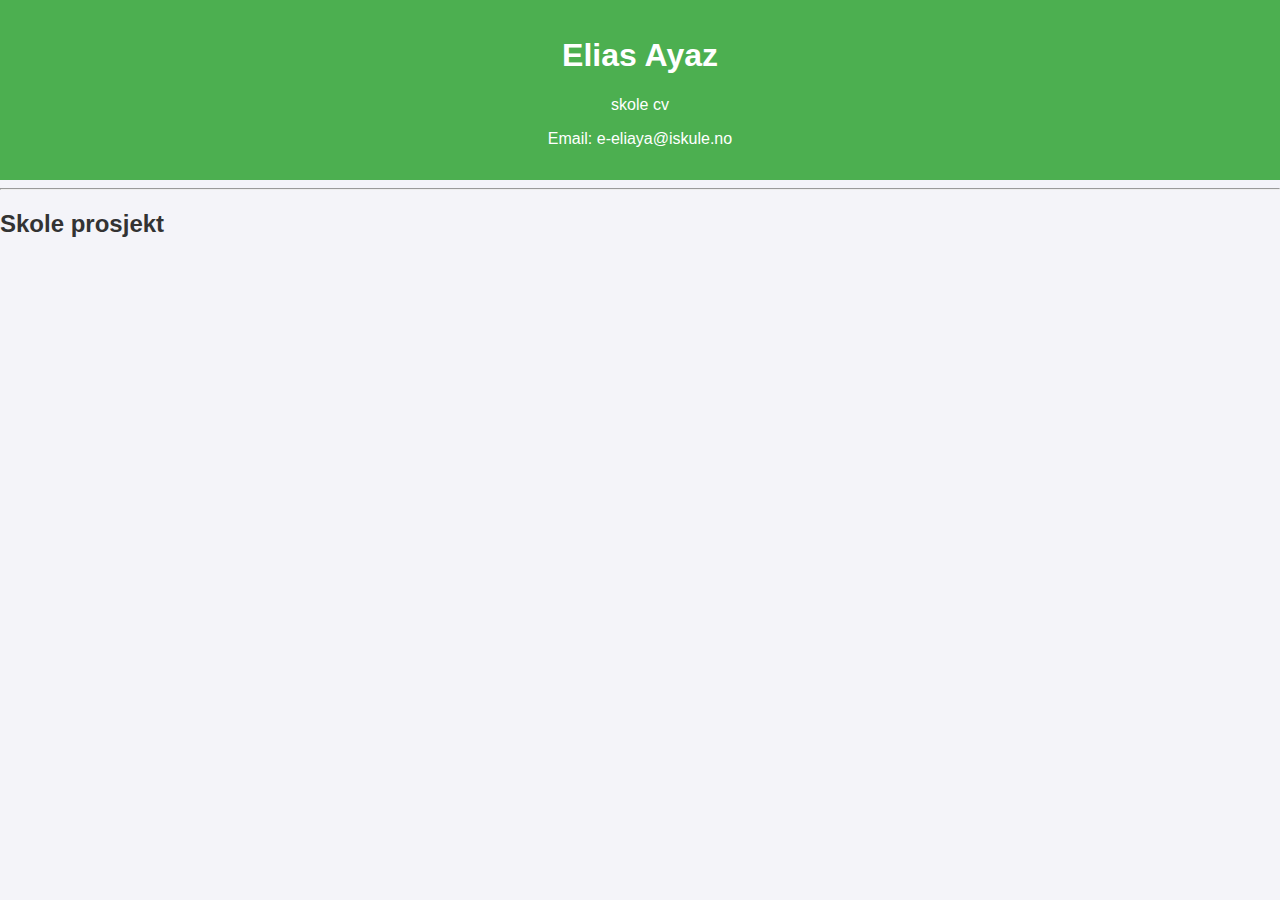
<file: index.html>
<!DOCTYPE html>
<html lang="en">
<head>
    <meta charset="UTF-8">
    <meta name="viewport" content="width=device-width, initial-scale=1.0">
    <title>CV Template</title>
    <link rel="stylesheet" href="styles.css">
</head>
<body>
    <div class="container">
        <header>
            <div class="name-title">
                <h1>Elias Ayaz</h1>
                <p>skole cv</p>
            </div>
            <div class="contact-info">
                <p>Email: e-eliaya@iskule.no</p>
            </div>
        </header>
        <hr>
        <section class="summary">
            <h2>Skole prosjekt</h2>
        </section>
        <section class="experience">
            <div class="job">
</file>
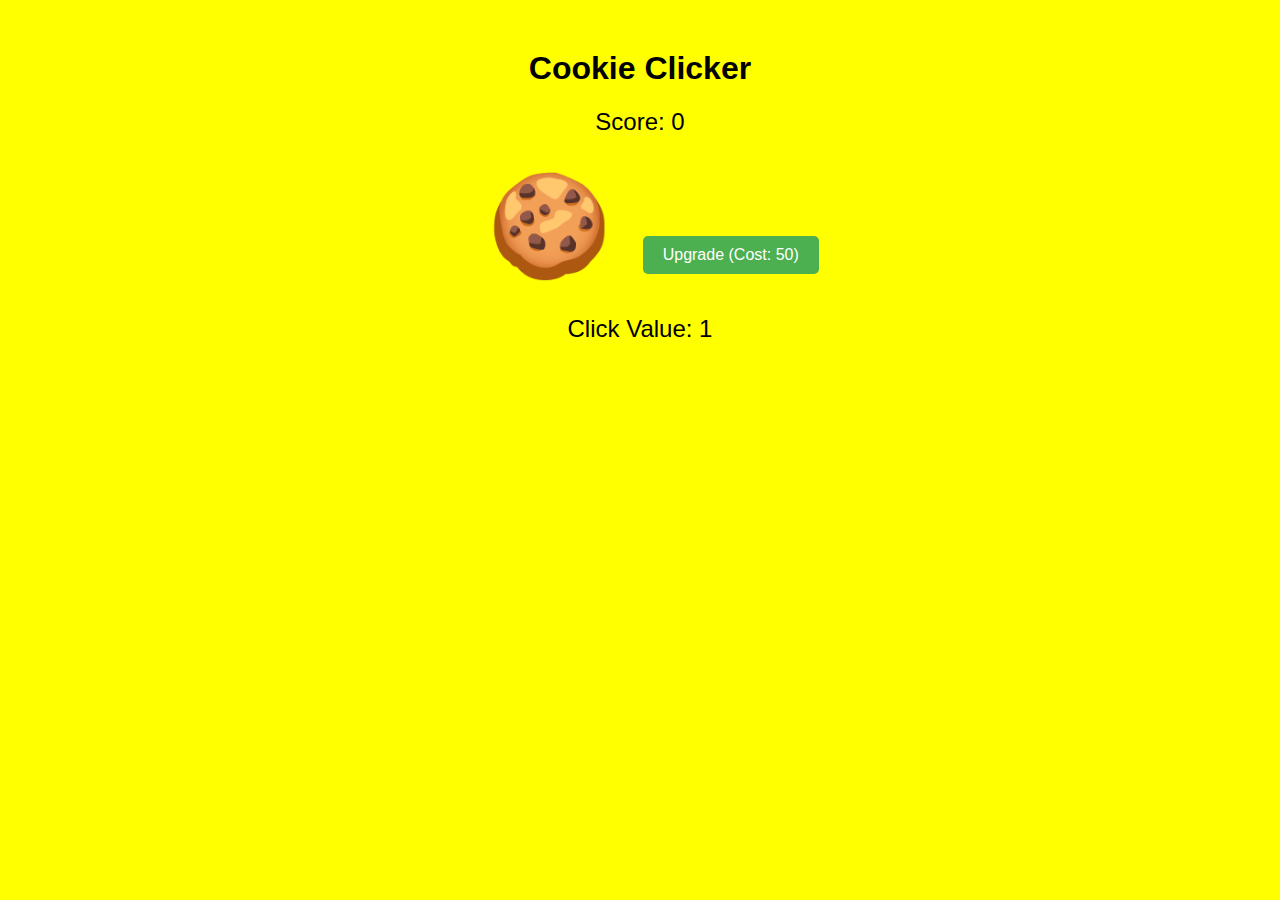
<file: prosjekt/coockie clicker/index.html>
<!DOCTYPE html>
<html lang="en">
<head>
    <meta charset="UTF-8">
    <meta name="viewport" content="width=device-width, initial-scale=1.0">
    <title>Cookie Clicker</title>
    <link rel="stylesheet" href="styles.css">
</head>
<body>
    <div class="container">
        <h1>Cookie Clicker</h1>
        <div id="score">Score: 0</div>
        <button id="cookie" class="cookie">🍪</button>
        <button id="upgrade" class="upgrade">Upgrade (Cost: 50)</button>
        <div id="click-value">Click Value: 1</div>
    </div>

    <script src="styles.js" defer></script>
</body>
</html>
</file>
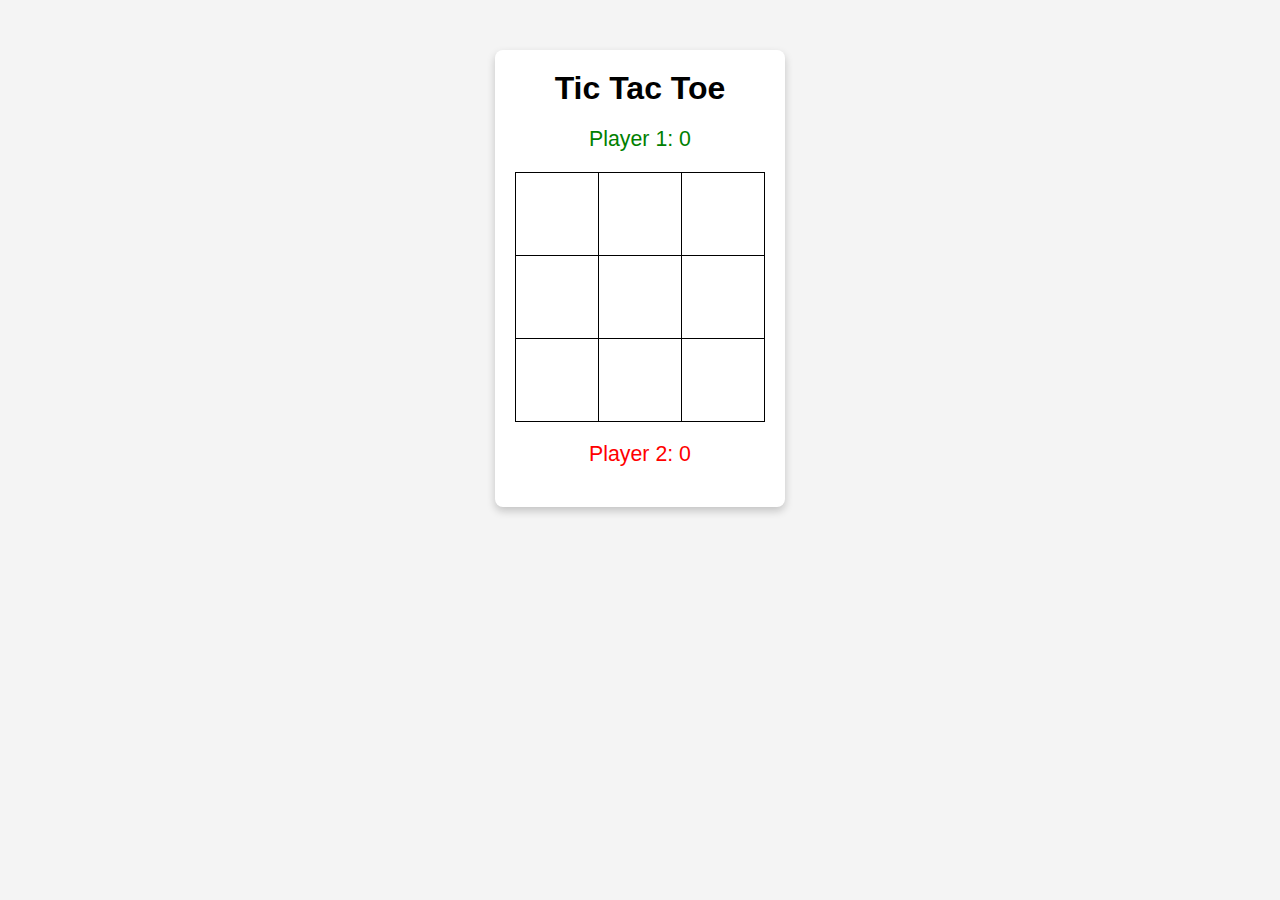
<file: prosjekt/tic tac toe /index.html>
<!DOCTYPE html>
<html lang="en">
<head>
    <meta charset="UTF-8">
    <meta name="viewport" content="width=device-width, initial-scale=1.0">
    <title>Tic Tac Toe</title>
    <link rel="stylesheet" href="styles.css">
</head>
<body>
    <div class="game">
        <div class="game-title">Tic Tac Toe</div>
        <div id="player1" class="player">
            Player 1: <span id="player1Score">0</span>
        </div>
        <table id="game"></table>
        <div id="player2" class="player">
            Player 2: <span id="player2Score">0</span>
        </div>
        <div class="winner" id="winnerMessage"></div>
        <div class="draw" id="drawMessage"></div>
    </div>
    <script src="styles.js"></script>
</body>
</html>
</file>
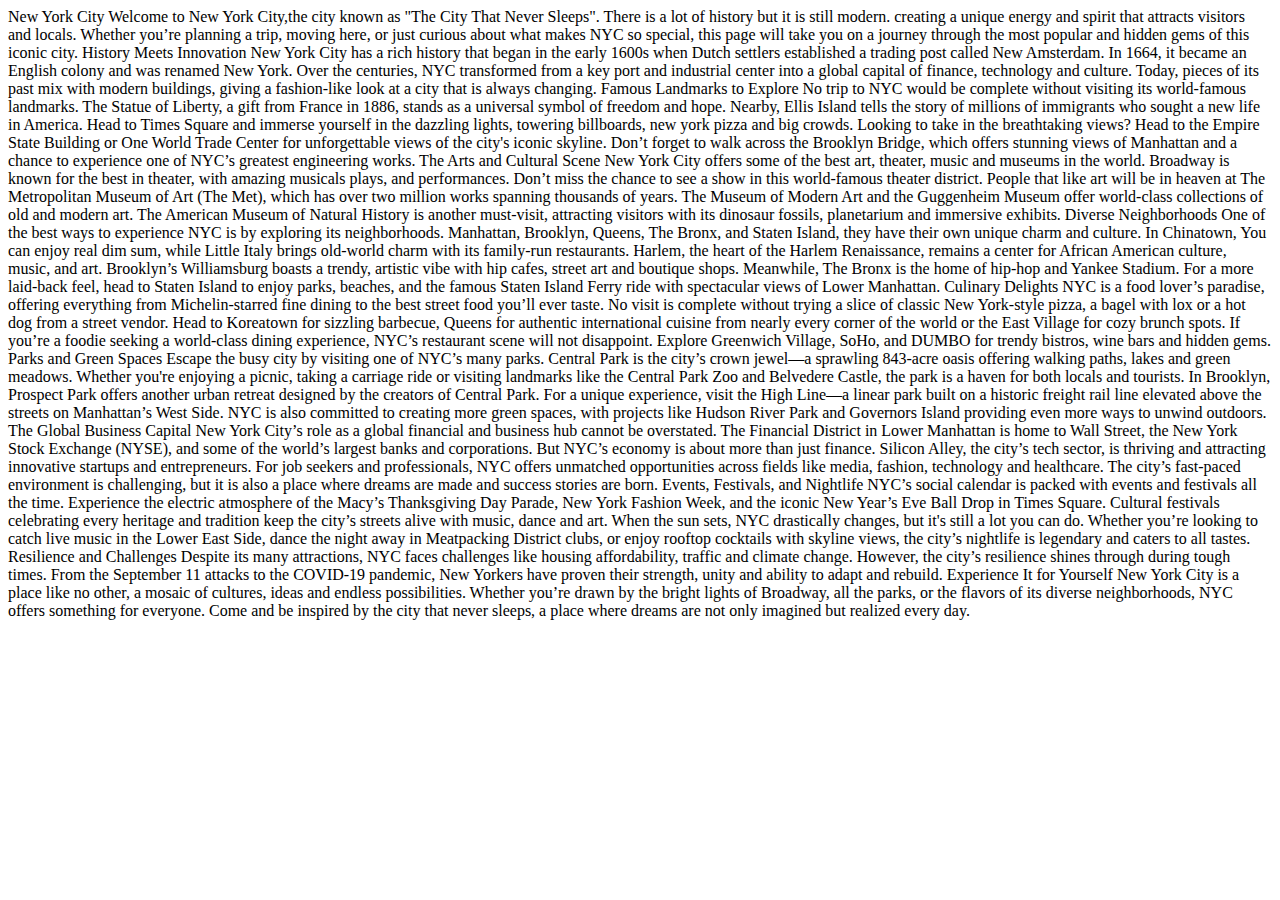
<file: prosjekt/engelsk ny/index2.html>
<!DOCTYPE html>
<head>
New York City
</head>
<body>
    Welcome to New York City,the city known as "The City That Never Sleeps". There is a lot of history but it is still modern. creating a unique energy and spirit that attracts visitors and locals. Whether you’re planning a trip, moving here, or just curious about what makes NYC so special, this page will take you on a journey through the most popular and hidden gems of this iconic city.

History Meets Innovation
New York City has a rich history that began in the early 1600s when Dutch settlers established a trading post called New Amsterdam. In 1664, it became an English colony and was renamed New York. Over the centuries, NYC transformed from a key port and industrial center into a global capital of finance, technology and culture. Today, pieces of its past mix with modern buildings, giving a fashion-like look at a city that is always changing.
Famous Landmarks to Explore
No trip to NYC would be complete without visiting its world-famous landmarks. The Statue of Liberty, a gift from France in 1886, stands as a universal symbol of freedom and hope. Nearby, Ellis Island tells the story of millions of immigrants who sought a new life in America. Head to Times Square and immerse yourself in the dazzling lights, towering billboards, new york pizza and big crowds.
Looking to take in the breathtaking views? Head to the Empire State Building or One World Trade Center for unforgettable views of the city's iconic skyline. Don’t forget to walk across the Brooklyn Bridge, which offers stunning views of Manhattan and a chance to experience one of NYC’s greatest engineering works.
The Arts and Cultural Scene
New York City offers some of the best art, theater, music and museums in the world. Broadway is known for the best in theater, with amazing musicals plays, and performances. Don’t miss the chance to see a show in this world-famous theater district.
People that like art will be in heaven at The Metropolitan Museum of Art (The Met), which has over two million works spanning thousands of years. The Museum of Modern Art and the Guggenheim Museum offer world-class collections of old and modern art. The American Museum of Natural History is another must-visit, attracting visitors with its dinosaur fossils, planetarium and immersive exhibits.
Diverse Neighborhoods
One of the best ways to experience NYC is by exploring its neighborhoods. Manhattan, Brooklyn, Queens, The Bronx, and Staten Island, they have their own unique charm and culture. In Chinatown, ​​You can enjoy real dim sum, while Little Italy brings old-world charm with its family-run restaurants. Harlem, the heart of the Harlem Renaissance, remains a center for African American culture, music, and art.
Brooklyn’s Williamsburg boasts a trendy, artistic vibe with hip cafes, street art and boutique shops. Meanwhile, The Bronx is the home of hip-hop and Yankee Stadium. For a more laid-back feel, head to Staten Island to enjoy parks, beaches, and the famous Staten Island Ferry ride with spectacular views of Lower Manhattan.
Culinary Delights
NYC is a food lover’s paradise, offering everything from Michelin-starred fine dining to the best street food you’ll ever taste. No visit is complete without trying a slice of classic New York-style pizza, a bagel with lox or a hot dog from a street vendor. Head to Koreatown for sizzling barbecue, Queens for authentic international cuisine from nearly every corner of the world or the East Village for cozy brunch spots.
If you’re a foodie seeking a world-class dining experience, NYC’s restaurant scene will not disappoint. Explore Greenwich Village, SoHo, and DUMBO for trendy bistros, wine bars and hidden gems.
Parks and Green Spaces
Escape the busy city by visiting one of NYC’s many parks. Central Park is the city’s crown jewel—a sprawling 843-acre oasis offering walking paths, lakes and green meadows. Whether you're enjoying a picnic, taking a carriage ride or visiting landmarks like the Central Park Zoo and Belvedere Castle, the park is a haven for both locals and tourists.
In Brooklyn, Prospect Park offers another urban retreat designed by the creators of Central Park. For a unique experience, visit the High Line—a linear park built on a historic freight rail line elevated above the streets on Manhattan’s West Side. NYC is also committed to creating more green spaces, with projects like Hudson River Park and Governors Island providing even more ways to unwind outdoors.
The Global Business Capital
New York City’s role as a global financial and business hub cannot be overstated. The Financial District in Lower Manhattan is home to Wall Street, the New York Stock Exchange (NYSE), and some of the world’s largest banks and corporations. But NYC’s economy is about more than just finance. Silicon Alley, the city’s tech sector, is thriving and attracting innovative startups and entrepreneurs.
For job seekers and professionals, NYC offers unmatched opportunities across fields like media, fashion, technology and healthcare. The city’s fast-paced environment is challenging, but it is also a place where dreams are made and success stories are born.
Events, Festivals, and Nightlife
NYC’s social calendar is packed with events and festivals all the time. Experience the electric atmosphere of the Macy’s Thanksgiving Day Parade, New York Fashion Week, and the iconic New Year’s Eve Ball Drop in Times Square. Cultural festivals celebrating every heritage and tradition keep the city’s streets alive with music, dance and art.
When the sun sets, NYC drastically changes, but it's still a lot you can do. Whether you’re looking to catch live music in the Lower East Side, dance the night away in Meatpacking District clubs, or enjoy rooftop cocktails with skyline views, the city’s nightlife is legendary and caters to all tastes.
Resilience and Challenges
Despite its many attractions, NYC faces challenges like housing affordability, traffic and climate change. However, the city’s resilience shines through during tough times. From the September 11 attacks to the COVID-19 pandemic, New Yorkers have proven their strength, unity and ability to adapt and rebuild.
Experience It for Yourself
New York City is a place like no other, a mosaic of cultures, ideas  and endless possibilities. Whether you’re drawn by the bright lights of Broadway, all the parks, or the flavors of its diverse neighborhoods, NYC offers something for everyone. Come and be inspired by the city that never sleeps, a place where dreams are not only imagined but realized every day.

</body>
</file>
<file: styles.css>
body {
    font-family: Arial, sans-serif;
    margin: 0;
    padding: 0;
    background-color: #f4f4f9;
    color: #333;
}

header {
    background-color: #4CAF50;
    color: white;
    padding: 1rem 0;
    text-align: center;
}

nav {
    display: flex;
    justify-content: center;
    gap: 1rem;
    margin-bottom: 2rem;
}

nav a {
    color: white;
    text-decoration: none;
    font-size: 1.2rem;
}

nav a:hover {
    text-decoration: underline;
}

.section {
    max-width: 900px;
    margin: 0 auto;
    padding: 1rem;
}

.about img {
    max-width: 100%;
    height: auto;
    border-radius: 50%;
}

.projects {
    display: grid;
    grid-template-columns: repeat(auto-fit, minmax(300px, 1fr));
    gap: 1rem;
}

.project {
    background-color: white;
    padding: 1rem;
    border: 1px solid #ddd;
    border-radius: 5px;
    box-shadow: 0 2px 5px rgba(0, 0, 0, 0.1);
}

.project img {
    width: 100%;
    border-radius: 5px;
}

footer {
    text-align: center;
    padding: 1rem 0;
    background-color: #333;
    color: white;
    margin-top: 2rem;
}
</file>
<file: prosjekt/coockie clicker/styles.css>
body {
    font-family: Arial, sans-serif;
    text-align: center;
    background-color: yellow;
    margin: 0;
    padding: 0;
}

.container {
    margin-top: 50px;
}

#cookie {
    font-size: 100px;
    border: none;
    background: none;
    cursor: pointer;
    margin: 20px;
    transition: transform 0.1s ease-in-out;
}

#cookie:active {
    transform: scale(0.9);
}

.upgrade {
    padding: 10px 20px;
    font-size: 16px;
    margin-top: 20px;
    cursor: pointer;
    background-color: #4caf50;
    color: #fff;
    border: none;
    border-radius: 5px;
}

.upgrade:disabled {
    background-color: green;
    cursor: not-allowed;
}

#score, #click-value {
    font-size: 24px;
    margin: 10px;
}
</file>
<file: prosjekt/tic tac toe /styles.css>
body {
    font-family: Arial, sans-serif;
    text-align: center;
    margin: 0;
    padding: 0;
    background-color: #f4f4f4;
}

.game {
    margin: 50px auto;
    display: inline-block;
    background: #ffffff;
    padding: 20px;
    border-radius: 8px;
    box-shadow: 0 4px 8px rgba(0, 0, 0, 0.2);
}

.game-title {
    font-size: 24pt;
    font-weight: bold;
    margin-bottom: 20px;
}

.player {
    margin: 10px;
    font-size: 16pt;
}
#player1{
    color: green;
}

#player2{
    color:red;
}
#winnerMessage, #drawMessage {
    margin-top: 20px;
    font-size: 18pt;
    font-weight: bold;
}

.winner {
    color: green;
}

.draw {
    color: orange;
}

#game {
    border-collapse: collapse;
    margin: 20px auto;
}

#game td {
    width: 80px;
    height: 80px;
    text-align: center;
    font-size: 24pt;
    border: 1px solid black;
    cursor: pointer;
}
</file>
